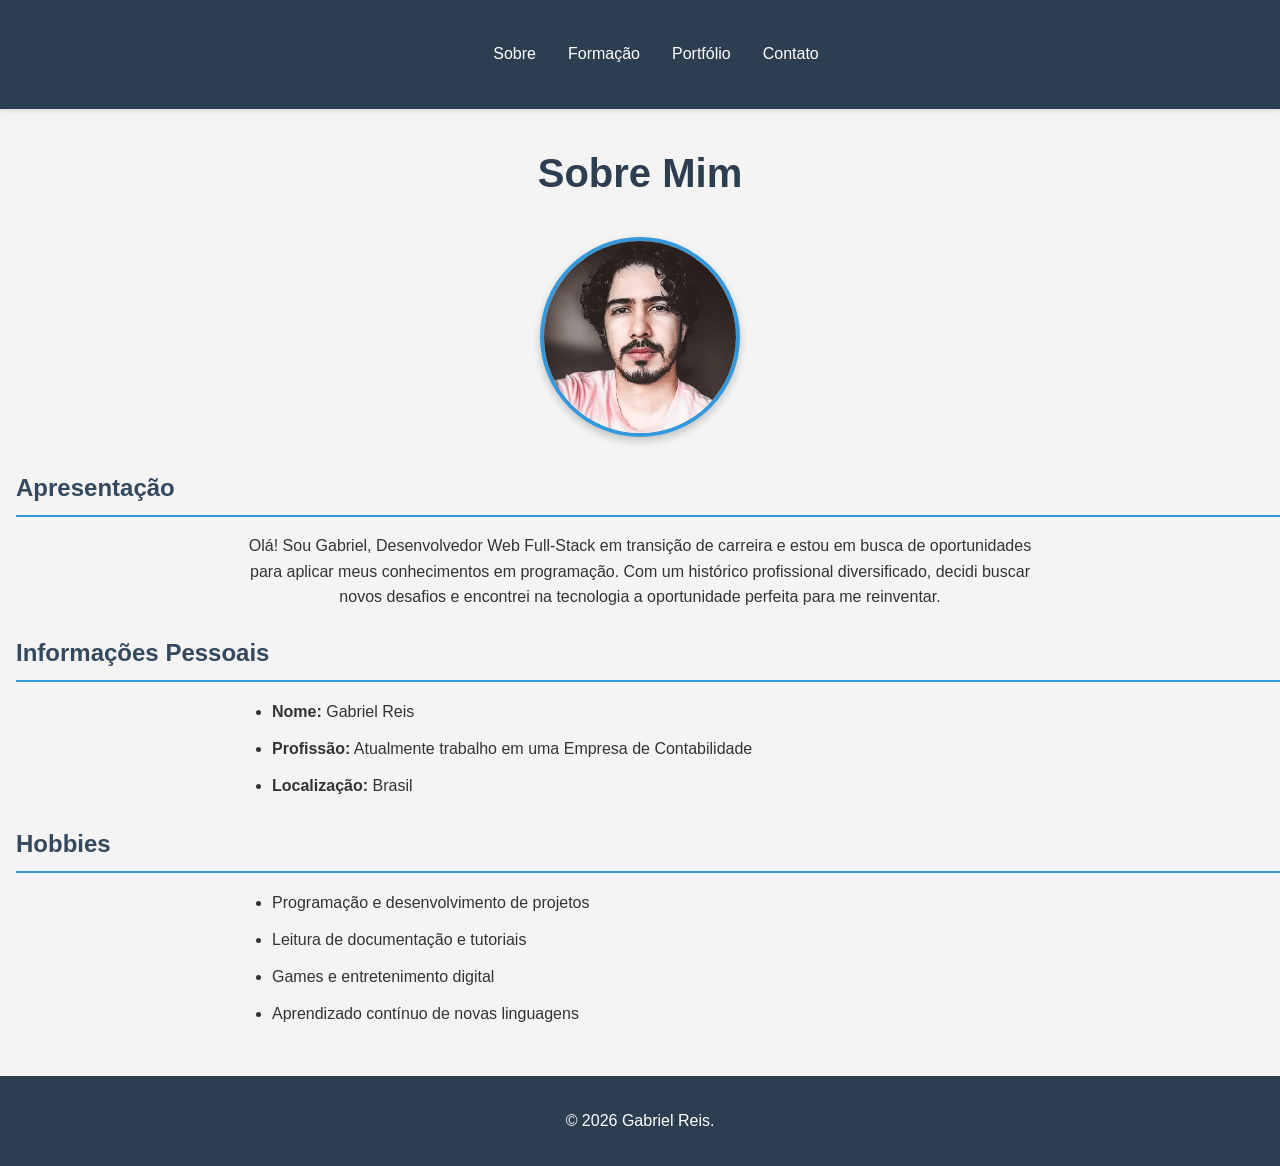
<file: index.html>
<!DOCTYPE html>
<html lang="pt-BR">
<head>
    <meta charset="UTF-8">
    <meta name="viewport" content="width=device-width, initial-scale=1.0">
    <title>Sobre Mim - Gabriel Reis</title>
</head>
<link rel="stylesheet" href="CSS/style.css?v=1">
<script src="validacao.js"></script><body>
    <nav class="navbar">
        <ul>
            <li><a href="index.html">Sobre</a></li>
            <li><a href="formacao.html">Formação</a></li>
            <li><a href="portifolio.html">Portfólio</a></li>
            <li><a href="contato.html">Contato</a></li>
        </ul>
    </nav>

    <h1>Sobre Mim</h1>
    
    <img src="IMG/me.jpg" alt="Foto de Gabriel Reis" class="profile-pic">
    
    <h2>Apresentação</h2>
    <p>Olá! Sou Gabriel, Desenvolvedor Web Full-Stack em transição de
    carreira e estou em busca de oportunidades para aplicar meus
    conhecimentos em programação. Com um histórico profissional
    diversificado, decidi buscar novos desafios e encontrei na tecnologia
    a oportunidade perfeita para me reinventar.</p>
    
    <h2>Informações Pessoais</h2>
    <ul>
        <li><strong>Nome:</strong> Gabriel Reis</li>
        <li><strong>Profissão:</strong> Atualmente trabalho em uma Empresa de Contabilidade</li>
        <li><strong>Localização:</strong> Brasil</li>
    </ul>
    
    <h2>Hobbies</h2>
    <ul>
        <li>Programação e desenvolvimento de projetos</li>
        <li>Leitura de documentação e tutoriais</li>
        <li>Games e entretenimento digital</li>
        <li>Aprendizado contínuo de novas linguagens</li>
    </ul>
    
    <footer>
        <p>&copy; 2026 Gabriel Reis.</p>
    </footer>
</body>
</html>
</file>
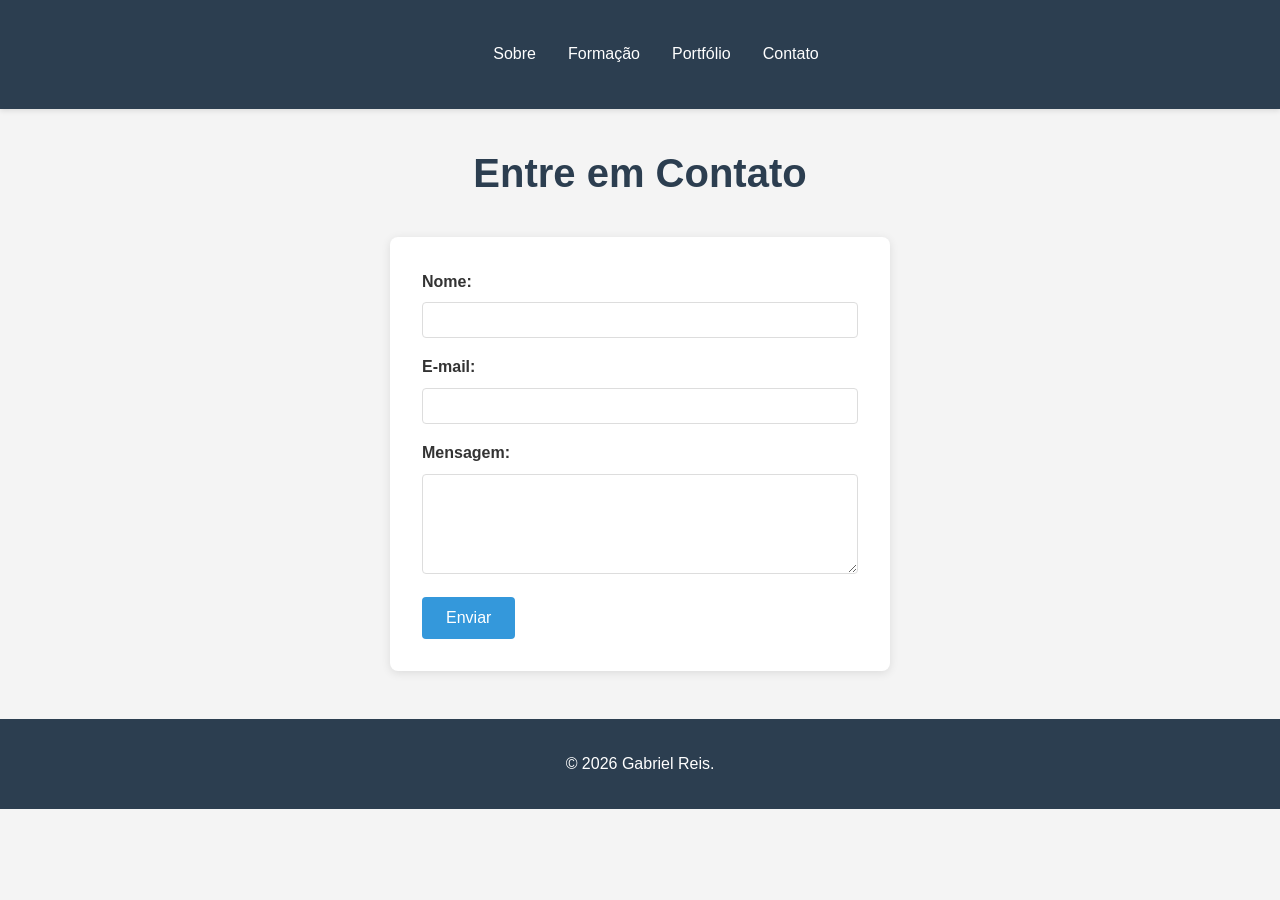
<file: contato.html>
<!DOCTYPE html>
<html lang="pt-BR">

<head>
    <meta charset="UTF-8">
    <meta name="viewport" content="width=device-width, initial-scale=1.0">
    <title>Contato</title>
</head>
<link rel="stylesheet" href="CSS/style.css?v=1">
<body>
    <nav class="navbar">
        <ul>
            <li><a href="index.html">Sobre</a></li>
            <li><a href="formacao.html">Formação</a></li>
            <li><a href="portifolio.html">Portfólio</a></li>
            <li><a href="contato.html">Contato</a></li>
        </ul>
    </nav>

    <h1>Entre em Contato</h1>

    <form id="formularioContato" onsubmit="validarFormulario(event)">
        <div>
            <label for="nome">Nome:</label>
            <input type="text" id="nome" name="nome" required>
        </div>

        <div>
            <label for="email">E-mail:</label>
            <input type="email" id="email" name="email" required>
        </div>

        <div>
            <label for="mensagem">Mensagem:</label>
            <textarea id="mensagem" name="mensagem" required></textarea>
        </div>

        <button type="submit">Enviar</button>
    </form>

    <script src="validacao.js"></script>

    <footer>
        <p>&copy; 2026 Gabriel Reis.</p>
    </footer>
</body>

</html>
</file>
<file: CSS/style.css>
* {
    margin: 0;
    padding: 0;
    box-sizing: border-box;
}

body {
    font-family: 'Segoe UI', Tahoma, Geneva, Verdana, sans-serif;
    line-height: 1.6;
    color: #333;
    background-color: #f4f4f4;
}

/* Navbar */
.navbar {
    background-color: #2c3e50;
    padding: 1rem 0;
    position: sticky;
    top: 0;
    box-shadow: 0 2px 5px rgba(0, 0, 0, 0.1);
}

.navbar ul {
    list-style: none;
    display: flex;
    justify-content: center;
    gap: 2rem;
}

.navbar a {
    color: white;
    text-decoration: none;
    font-weight: 500;
    transition: color 0.3s ease;
}

.navbar a:hover {
    color: #3498db;
}

/* Main Content */
h1 {
    text-align: center;
    margin: 2rem 0;
    color: #2c3e50;
    font-size: 2.5rem;
}

h2 {
    color: #34495e;
    margin: 1.5rem 0 1rem 1rem;
    border-bottom: 2px solid #3498db;
    padding-bottom: 0.5rem;
}

p {
    margin: 1rem 0;
    text-align: center;
    max-width: 800px;
    margin-left: auto;
    margin-right: auto;
}

ul {
    max-width: 800px;
    margin: 1rem auto;
    padding-left: 2rem;
}

ul li {
    margin: 0.5rem 0;
    line-height: 1.8;
}

/* Footer */
footer {
    background-color: #2c3e50;
    color: white;
    text-align: center;
    padding: 2rem;
    margin-top: 3rem;
}

footer p {
    margin: 0;
    max-width: none;
}

/* Form Styles */
#formularioContato {
    max-width: 500px;
    margin: 0 auto;
    padding: 2rem;
    background-color: #fff;
    border-radius: 8px;
    box-shadow: 0 2px 10px rgba(0,0,0,0.1);
}

#formularioContato div {
    margin-bottom: 1rem;
}

#formularioContato label {
    display: block;
    margin-bottom: 0.5rem;
    font-weight: bold;
}

#formularioContato input,
#formularioContato textarea {
    width: 100%;
    padding: 0.5rem;
    border: 1px solid #ddd;
    border-radius: 4px;
    font-size: 1rem;
}

#formularioContato textarea {
    resize: vertical;
    min-height: 100px;
}

#formularioContato button {
    background-color: #3498db;
    color: white;
    padding: 0.75rem 1.5rem;
    border: none;
    border-radius: 4px;
    cursor: pointer;
    font-size: 1rem;
    transition: background-color 0.3s ease;
}

#formularioContato button:hover {
    background-color: #2980b9;
}

/* Projeto Styles */
.projeto {
    text-align: center;
    margin: 2rem auto;
    max-width: 300px;
    padding: 1rem;
    background-color: #fff;
    border-radius: 8px;
    box-shadow: 0 2px 10px rgba(0,0,0,0.1);
}

.projeto h3 {
    margin-bottom: 1rem;
    color: #2c3e50;
}

.projeto a {
    display: inline-block;
    margin: 1rem 0;
    color: #3498db;
    text-decoration: none;
    font-weight: bold;
}

.projeto a:hover {
    text-decoration: underline;
}

.projeto img {
    max-width: 100%;
    height: auto;
    border-radius: 4px;
}

/* Item Styles */
.item {
    background-color: #fff;
    padding: 1.5rem;
    margin: 1rem auto;
    max-width: 600px;
    border-radius: 8px;
    box-shadow: 0 2px 10px rgba(0,0,0,0.1);
    border-left: 4px solid #3498db;
}

.item h3 {
    margin-bottom: 0.5rem;
    color: #2c3e50;
    font-size: 1.2rem;
}

.item p {
    margin: 0.5rem 0;
    color: #555;
}

.item .date {
    font-style: italic;
    color: #777;
    font-size: 0.9rem;
}

.item .level {
    font-weight: bold;
    color: #3498db;
}

.item img {
    max-width: 100%;
    height: auto;
    margin-top: 1rem;
    border-radius: 4px;
}

/* Section Styles */
.section {
    margin-bottom: 2rem;
}

.section h2 {
    color: #2c3e50;
    border-bottom: 2px solid #3498db;
    padding-bottom: 0.5rem;
    margin-bottom: 1rem;
}

/* Profile Picture */
.profile-pic {
    display: block;
    margin: 2rem auto;
    width: 200px;
    height: 200px;
    border-radius: 50%;
    object-fit: cover;
    border: 4px solid #3498db;
    box-shadow: 0 4px 8px rgba(0,0,0,0.2);
}
</file>
